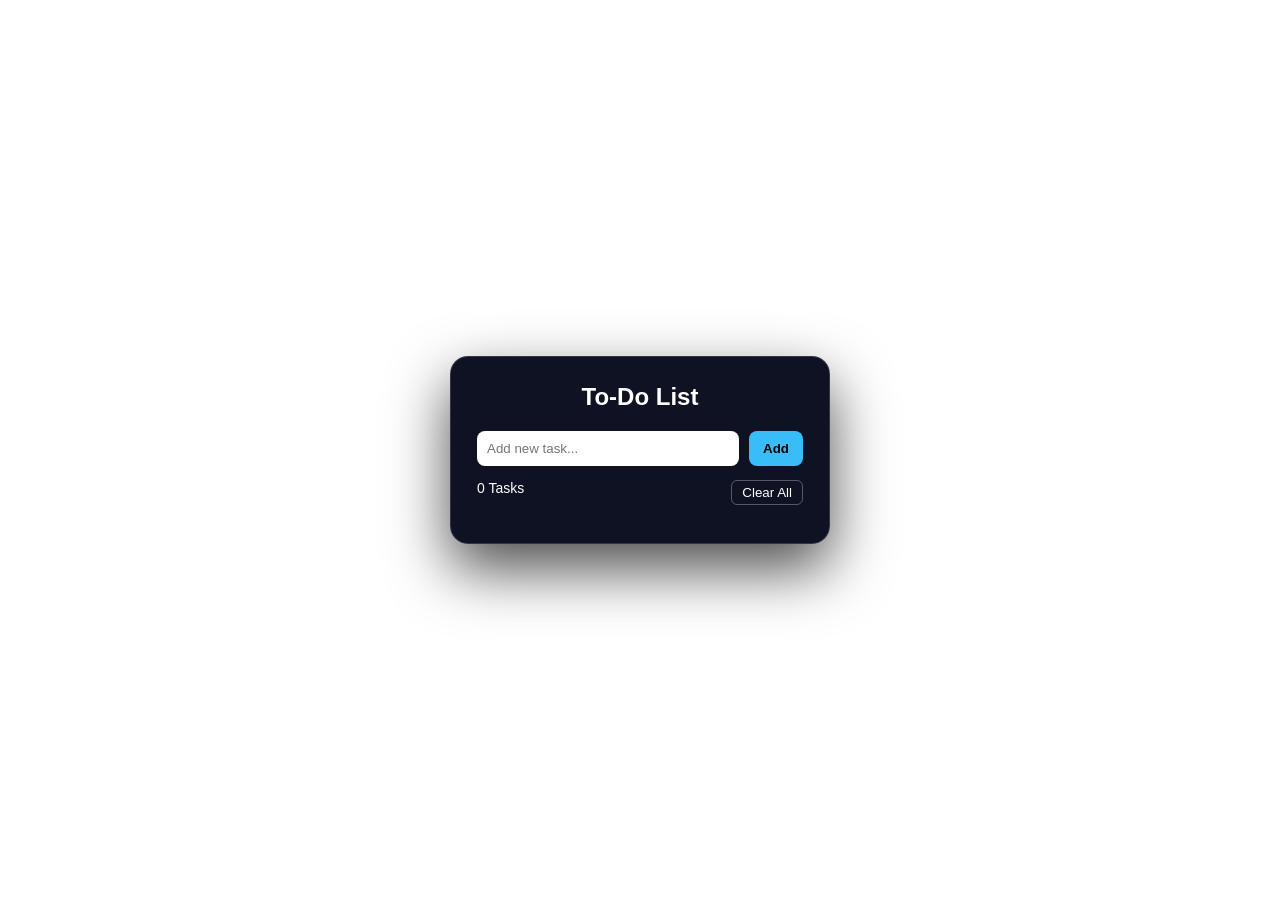
<file: project/to-do-list/index.html>
<!DOCTYPE html>
<html lang="en">
<head>
  <meta charset="UTF-8">
  <meta name="viewport" content="width=device-width, initial-scale=1.0">
  <title>Advanced To-Do List</title>
  <link rel="stylesheet" href="./style.css">
</head>
<body>

  <div class="todo-container">
    <h2>To-Do List</h2>

    <div class="input-group">
      <input type="text" id="todoInput" placeholder="Add new task...">
      <button id="addBtn">Add</button>
    </div>

    <div class="todo-info">
      <span id="taskCount">0 Tasks</span>
      <button id="clearAll" class="clear-btn">Clear All</button>
    </div>

    <ul id="todoList"></ul>
  </div>

  <script src="./script.js"></script>
</body>
</html>
</file>
<file: project/to-do-list/style.css>
* {
  margin: 0;
  padding: 0;
  box-sizing: border-box;
  font-family: Arial, sans-serif;
}

body {
  min-height: 100vh;

  /* BACKGROUND GIF */
  background: url("https://i.pinimg.com/1200x/35/0f/02/350f02458ebc0e43023ae5217bdc2a7d.jpg") center / cover no-repeat fixed;

  display: flex;
  justify-content: center;
  align-items: center;
  color: white;
}


.todo-container {
  width: 380px;
  background: rgba(2, 6, 23, 0.95);
  padding: 26px;
  border-radius: 18px;
  border: 1px solid rgba(255,255,255,0.15);
  box-shadow: 0 25px 60px rgba(0,0,0,0.7);
}

h2 {
  text-align: center;
  margin-bottom: 20px;
}

/* INPUT */
.input-group {
  display: flex;
  gap: 10px;
  margin-bottom: 14px;
}

.input-group input {
  flex: 1;
  padding: 10px;
  border-radius: 8px;
  border: none;
  outline: none;
}

.input-group button {
  background: #38bdf8;
  border: none;
  padding: 10px 14px;
  border-radius: 8px;
  font-weight: bold;
  cursor: pointer;
}

/* INFO */
.todo-info {
  display: flex;
  justify-content: space-between;
  margin-bottom: 12px;
  font-size: 14px;
}

.clear-btn {
  background: transparent;
  border: 1px solid rgba(255,255,255,0.3);
  color: white;
  padding: 4px 10px;
  border-radius: 6px;
  cursor: pointer;
}

/* LIST */
ul {
  list-style: none;
}

li {
  background: rgba(255,255,255,0.06);
  border: 1px solid rgba(255,255,255,0.15);
  border-radius: 10px;
  padding: 10px 12px;
  margin-bottom: 10px;

  display: flex;
  justify-content: space-between;
  align-items: center;

  animation: slideIn 0.3s ease;
}

li.done span {
  text-decoration: line-through;
  opacity: 0.5;
}

/* BUTTONS */
.actions {
  display: flex;
  gap: 6px;
}

.actions button {
  border: none;
  padding: 5px 8px;
  border-radius: 6px;
  cursor: pointer;
  color: white;
}

.edit {
  background: #22c55e;
}

.delete {
  background: #ef4444;
}

/* ANIMATIONS */
@keyframes slideIn {
  from {
    opacity: 0;
    transform: translateY(-10px);
  }
  to {
    opacity: 1;
    transform: translateY(0);
  }
}

.fade-out {
  animation: fadeOut 0.3s forwards;
}

@keyframes fadeOut {
  to {
    opacity: 0;
    transform: translateX(20px);
  }
}
</file>
